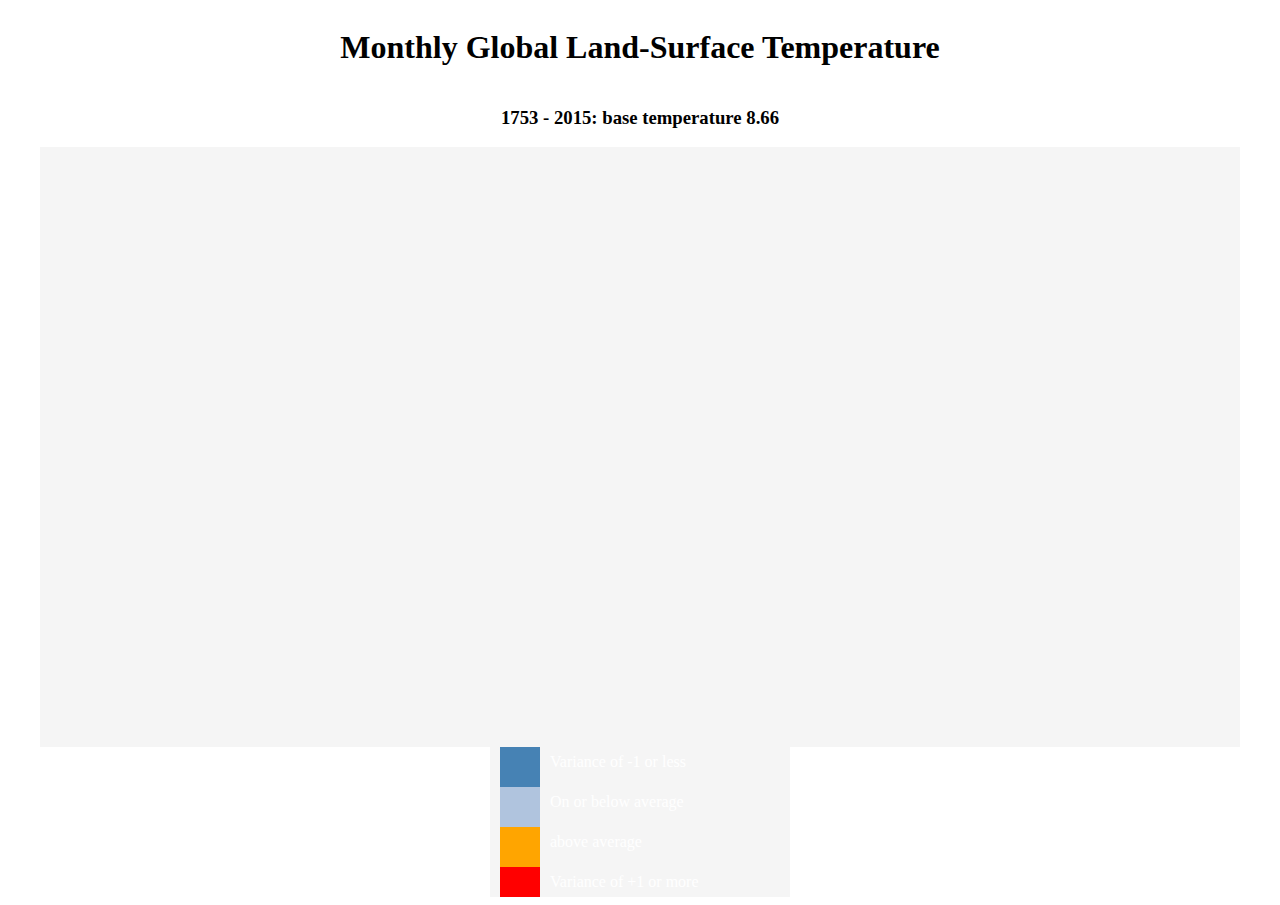
<file: index.html>
<!DOCTYPE html>
<html lang="en">
<head>
    <meta charset="UTF-8">
    <meta name="viewport" content="width=device-width, initial-scale=1.0">
    <link rel="stylesheet" href="./style.css">
    <title>Global Temperature Heatmap</title>
    <script src="https://d3js.org/d3.v7.min.js"></script>

</head>
<body>
    <h1 id='title'>Monthly Global Land-Surface Temperature</h1>
    <h3 id='description'>1753 - 2015: base temperature 8.66 </h3>
    <div id="tooltip"></div>
    <svg id="canvas">
    </svg>

    <svg id="legend">
        <g>
            <rect x="10" y="0" width="40" height ="40" fill="SteelBlue" />
            <text x="60" y="20" fill="white"> Variance of -1 or less</text>
        </g>
        <g>
            <rect x="10" y="40" width="40" height ="40" fill="LightSteelBlue" />
            <text x="60" y="60" fill="white"> On or below average</text>
        </g>
        <g>
            <rect x="10" y="80" width="40" height ="40" fill="Orange" />
            <text x="60" y="100" fill="white"> above average</text>
        </g>
        <g>
            <rect x="10" y="120" width="40" height ="40" fill="red" />
            <text x="60" y="140" fill="white"> Variance of +1 or more</text>
        </g>
    </svg>

    <script src="script.js"></script>
    <script src="https://cdn.freecodecamp.org/testable-projects-fcc/v1/bundle.js"></script>
</body>
</html>
</file>
<file: style.css>
html{
    min-height: 100%
}

body {
    display: flex;
    flex-direction: column;
    justify-content: center;
    align-items: center;
    min-height: 100%;
}

svg {
    background-color: whitesmoke; 
}

#canvas{
    min-height: 600px;
    min-width: 1200px;
}

#tooltip{
    visibility: hidden;
    height: auto;
    width: auto;
}
</file>
